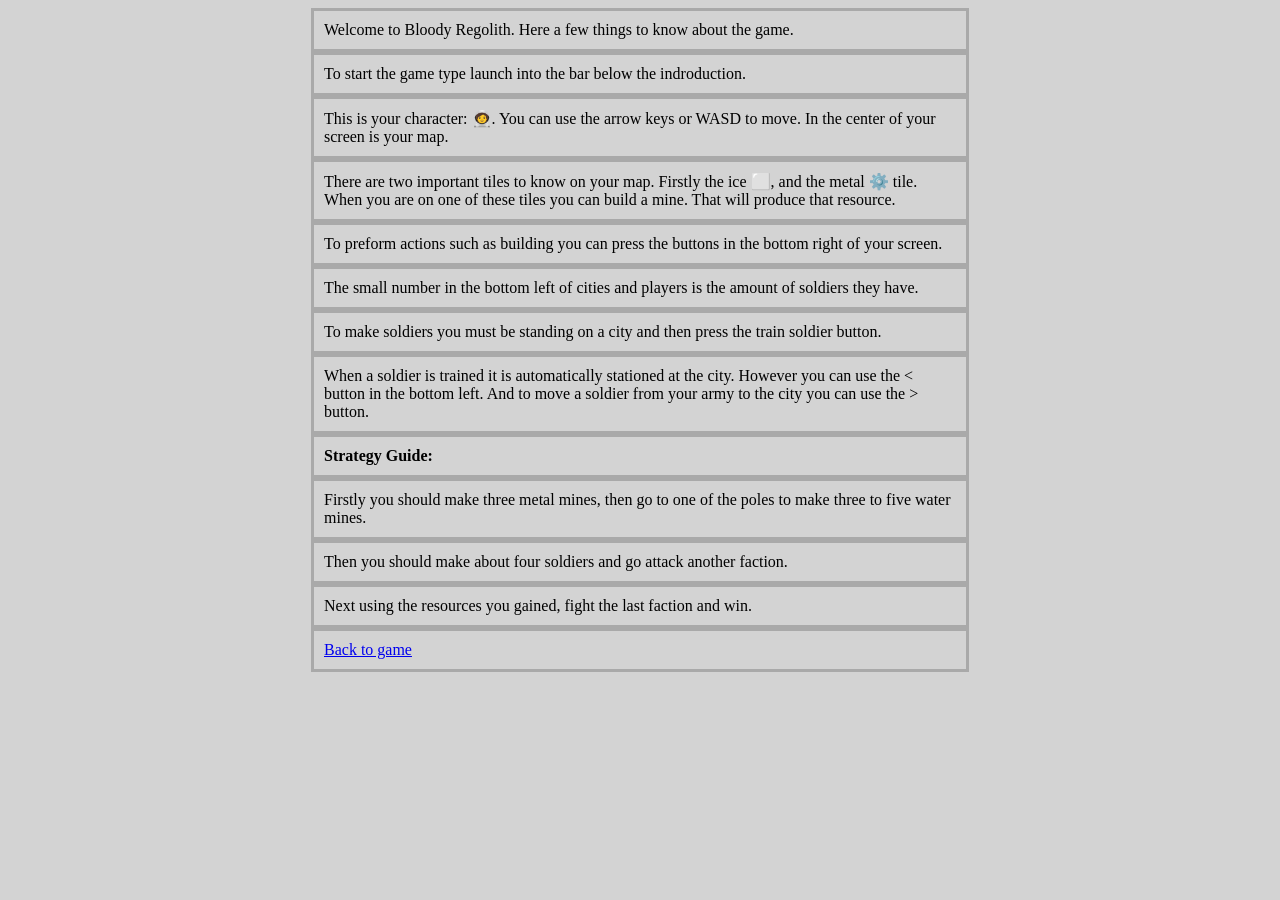
<file: tutorial/main.html>
<!DOCTYPE html>
<html lang="en">
  <head>
    <meta charset="utf-8" />
    <meta name="viewport" content="width=device-width, initial-scale=1" />
    <link
      rel="icon"
      href="https://cdn.glitch.global/c4da9c6a-10db-4bff-93eb-76703529425f/9545405-removebg-preview.png?v=1743618637880"
    />
    <title>Tutoiral</title>

    <link rel="stylesheet" href="./tutoiralStyle.css" />
  </head>
  <body>
    <p class="center">
      Welcome to Bloody Regolith. Here a few things to know about the game.
    </p>
    <p class="center">To start the game type launch into the bar below the indroduction.</p>
    <p class="center">
      This is your character: 🧑‍🚀. You can use the arrow keys or WASD to move.
      In the center of your screen is your map.
    </p>
    <p class="center">
      There are two important tiles to know on your map. Firstly the ice ⬜, and
      the metal ⚙️ tile. When you are on one of these tiles you can build a
      mine. That will produce that resource.
    </p>
    <p class="center">
      To preform actions such as building you can press the buttons in the
      bottom right of your screen.
    </p>
    <p class="center">
      The small number in the bottom left of cities and players is the amount of
      soldiers they have.
    </p>
    <p class="center">
      To make soldiers you must be standing on a city and then press the train
      soldier button.
    </p>
    <p class="center">
      When a soldier is trained it is automatically stationed at the city.
      However you can use the &lt button in the bottom left. And to move a
      soldier from your army to the city you can use the &gt button.
    </p>
    <p class="center"><b>Strategy Guide:</b></p>
    <p class="center">
      Firstly you should make three metal mines, then go to one of the poles to make three to five water mines.
    </p>
    <p class="center">
       Then you should make about four soldiers and go attack another faction.
    </p>
    <p class="center">
       Next using the resources you gained, fight the last faction and win.
    </p>
    <p class="center">
      <a href="../index.html">Back to game</a>
    </p>
  </body>
</html>
</file>
<file: tutorial/tutoiralStyle.css>
body {
  background-color: lightgray;
}
.row {
  font-size: 46px;
}
.faction {
  font-size: 22px;
}
.soldierAmount{
  background-color: white;
  font-size: 22px;
}
.center {
margin: auto;
width: 50%;
border: 3px solid darkgray;
padding: 10px;
}
</file>
